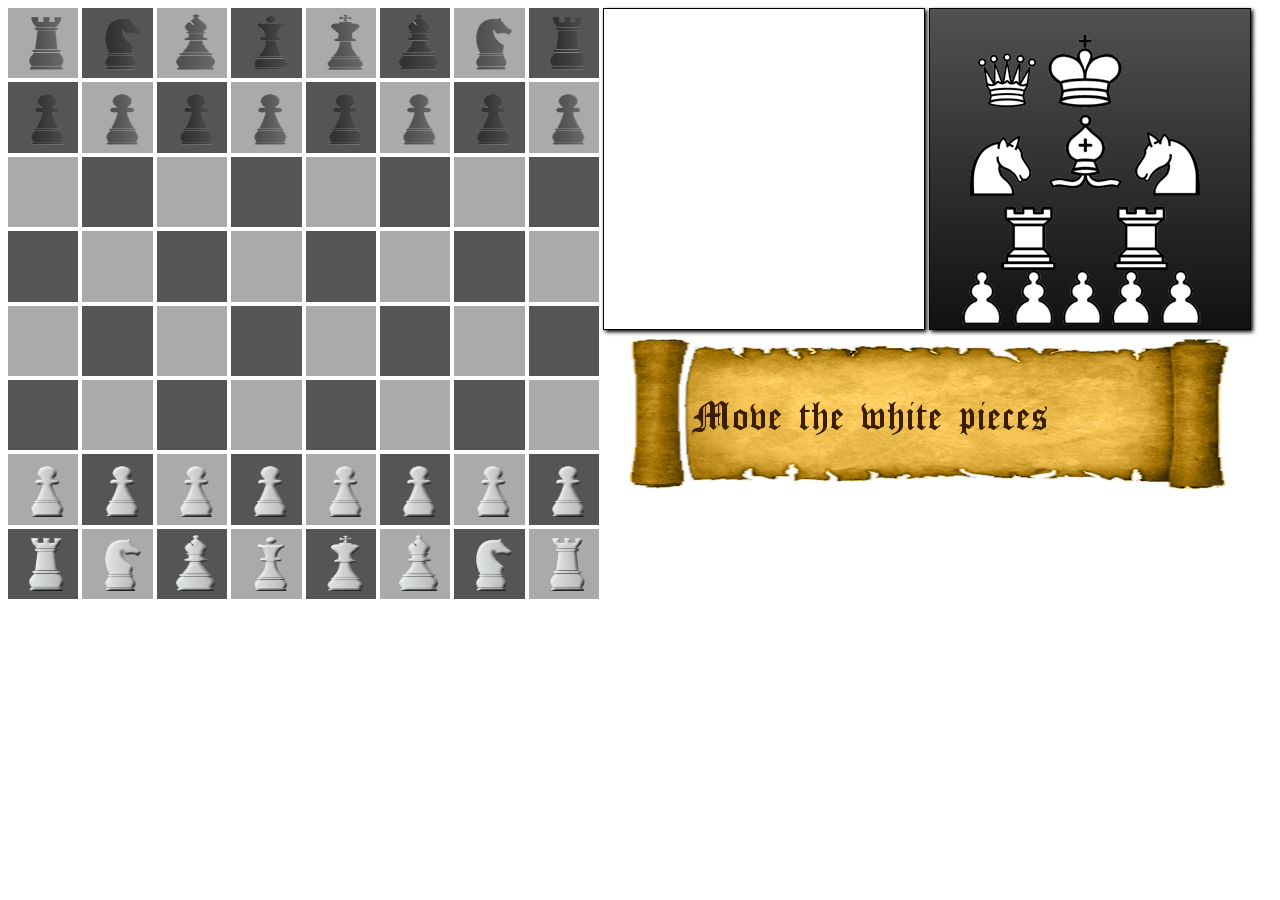
<file: ajedrez-html-master/index.html>
<DOCTYPE html>
<html lang="es">
<head>
	    <meta charset="utf-8"/>
	    <meta name="viewport" content="width=device-width,initial-scale=1,maximum-scale=1,user-scalable=no">

	    <link rel="stylesheet" type="text/css" href="css/estilos.css">

	    <script type="text/javascript" src="js/jquery.js"></script>
	    <script type="text/javascript" src="js/ajedrez.js"></script>
	    <script type="text/javascript" src="js/jquery-ui-1.9.2.custom.min.js"></script>
		<script type="text/javascript" src="js/touch.js"></script>	
	    <link rel="stylesheet" type="text/css" href="css/smoothness/jquery-ui-1.9.2.custom.min.css">
	    <!--Etiqueta del Icono de la pagina-->
		<link rel="shortcut icon"type="image/x-icon" href="favicon.ico"/>
		<title>Chesss</title>
</head>

<body>
	<div id="tablero" >
		<div id="18" class="blanca" value="ocupada"> 
			<img src='img/torreN.png' class='ficha torre fNegra torreN'>
		</div>
		<div id="28" class="negra" value="ocupada"> 
			<img src='img/caballoN.png' class='ficha caballo fNegra caballoN'>
		</div>
		<div id="38" class="blanca" value="ocupada">
			<img src='img/alfilN.png' class='ficha alfil fNegra alfilN'>
		 </div>
		<div id="48" class="negra" value="ocupada"> 
			<img src='img/reinaN.png' class='ficha reina fNegra reinaN'>
		</div>
		<div id="58" class="blanca" value="ocupada"> 
			<img src='img/reyN.png' class='ficha rey fNegra reyN'>
		</div>
		<div id="68" class="negra" value="ocupada">
			<img src='img/alfilN.png' class='ficha alfil fNegra alfilN'>
		 </div>
		<div id="78" class="blanca" value="ocupada">
			<img src='img/caballoN.png' class='ficha caballo fNegra caballoN'>
		 </div>
		<div id="88" class="negra" value="ocupada"> 
			<img src='img/torreN.png' class='ficha torre fNegra torreN'>
		</div>	
		<br />
		<div id="17" class="negra" value="ocupada">
			<img src='img/peonN.png' class='ficha peonN fNegra '  value='false'>
		 </div>
		<div id="27" class="blanca" value="ocupada">
		 	<img src='img/peonN.png' class='ficha peonN fNegra '  value='false'>
		</div>
		<div id="37" class="negra" value="ocupada">
		 	<img src='img/peonN.png' class='ficha peonN fNegra '  value='false'>
		</div>
		<div id="47" class="blanca" value="ocupada"> 
				<img src='img/peonN.png' class='ficha peonN fNegra '  value='false'>
		</div>
		<div id="57" class="negra" value="ocupada"> 
				<img src='img/peonN.png' class='ficha peonN fNegra '  value='false'>
		</div>
		<div id="67" class="blanca" value="ocupada">
				<img src='img/peonN.png' class='ficha peonN fNegra '  value='false'> 
		</div>
		<div id="77" class="negra" value="ocupada"> 
				<img src='img/peonN.png' class='ficha peonN fNegra '  value='false'>
		</div>
		<div id="87" class="blanca" value="ocupada">
		 	<img src='img/peonN.png' class='ficha peonN fNegra '  value='false'>
		</div>	
		<br />
		<div id="16" class="blanca" value="vacia"> </div>
		<div id="26" class="negra" value="vacia"> </div>
		<div id="36" class="blanca" value="vacia"> </div>
		<div id="46" class="negra" value="vacia"> </div>
		<div id="56" class="blanca" value="vacia"> </div>
		<div id="66" class="negra" value="vacia"> </div>
		<div id="76" class="blanca" value="vacia"> </div>
		<div id="86" class="negra" value="vacia"> </div>	
		<br />
		<div id="15" class="negra" value="vacia"> </div>
		<div id="25" class="blanca" value="vacia"> </div>
		<div id="35" class="negra" value="vacia"> </div>
		<div id="45" class="blanca" value="vacia"> </div>
		<div id="55" class="negra" value="vacia"> </div>
		<div id="65" class="blanca" value="vacia"> </div>
		<div id="75" class="negra" value="vacia"> </div>
		<div id="85" class="blanca" value="vacia"> </div>	
	    <br />
		<div id="14" class="blanca" value="vacia"> </div>
		<div id="24" class="negra" value="vacia"> </div>
		<div id="34" class="blanca" value="vacia"> </div>
		<div id="44" class="negra" value="vacia"> </div>
		<div id="54" class="blanca" value="vacia"> </div>
		<div id="64" class="negra" value="vacia"> </div>
		<div id="74" class="blanca" value="vacia"> </div>
		<div id="84" class="negra" value="vacia"> </div>	
		<br />
		<div id="13" class="negra" value="vacia"> </div>
		<div id="23" class="blanca" value="vacia"> </div>
		<div id="33" class="negra" value="vacia"> </div>
		<div id="43" class="blanca" value="vacia"> </div>
		<div id="53" class="negra" value="vacia"> </div>
		<div id="63" class="blanca" value="vacia"> </div>
		<div id="73" class="negra" value="vacia"> </div>
		<div id="83" class="blanca" value="vacia"> </div>	
		<br />
		<div id="12" class="blanca" value="ocupada">
			<img src='img/peonB.png' class='ficha peonB fBlanca ' value='false'>
		 </div>
		<div id="22" class="negra" value="ocupada">
			<img src='img/peonB.png' class='ficha peonB fBlanca ' value='false'>
		 </div>
		<div id="32" class="blanca" value="ocupada">
			<img src='img/peonB.png' class='ficha peonB fBlanca ' value='false'> 
		</div>
		<div id="42" class="negra" value="ocupada"> 
			<img src='img/peonB.png' class='ficha peonB fBlanca ' value='false'>
		</div>
		<div id="52" class="blanca" value="ocupada"> 
			<img src='img/peonB.png' class='ficha peonB fBlanca ' value='false'>
		</div>
		<div id="62" class="negra" value="ocupada"> 
			<img src='img/peonB.png' class='ficha peonB fBlanca ' value='false'>
		</div>
		<div id="72" class="blanca" value="ocupada">
			<img src='img/peonB.png' class='ficha peonB fBlanca ' value='false'>
		 </div>
		<div id="82" class="negra" value="ocupada"> 
			<img src='img/peonB.png' class='ficha peonB fBlanca ' value='false'>
		</div>	
		<br />
		<div id="11" class="negra" value="ocupada">
			<img src='img/torreB.png' class='ficha torre fBlanca torreB'>
		 </div>
		<div id="21" class="blanca" value="ocupada"> 
			<img src='img/caballoB.png' class='ficha caballo fBlanca caballoB'>
		</div>
		<div id="31" class="negra" value="ocupada"> 
			<img src='img/alfilB.png' class='ficha alfil fBlanca alfilB'>
		</div>
		<div id="41" class="blanca" value="ocupada">
			<img src='img/reinaB.png' class='ficha reina fBlanca reinaB'>
		 </div>
		<div id="51" class="negra" value="ocupada"> 
			<img src='img/reyB.png' class='ficha rey fBlanca reyB'>
		</div>
		<div id="61" class="blanca" value="ocupada">
			<img src='img/alfilB.png' class='ficha alfil fBlanca alfilB'>
		 </div>
		<div id="71" class="negra" value="ocupada">
			<img src='img/caballoB.png' class='ficha caballo fBlanca caballoB'>
		 </div>
		<div id="81" class="blanca" value="ocupada">
			<img src='img/torreB.png' class='ficha torre fBlanca torreB'>
		 </div>				
	</div>

	<section id="matadas">
		
	</section>

	<section id="info">
		<img src="img/fichas.png"/>
		<span></span>

	</section>
	<div id="turnos">
		<p></p>
	</div>
	<div id="coronadaB">
		<img src='img/torreB.png' class='ficha torre fBlanca torreB'>

		<img src='img/caballoB.png' class='ficha caballo fBlanca caballoB'>

		<img src='img/alfilB.png' class='ficha alfil fBlanca alfilB'>

		<img src='img/reinaB.png' class='ficha reina fBlanca reinaB'>

	</div>


	<div id="coronadaN">
		<img src='img/torreN.png' class='ficha torre fNegra torreN'>

		<img src='img/caballoN.png' class='ficha caballo fNegra caballoN'>

		<img src='img/alfilN.png' class='ficha alfil fNegra alfilN'>

		<img src='img/reinaN.png' class='ficha reina fNegra reinaN'>

	</div>




</body>
</html>
</file>
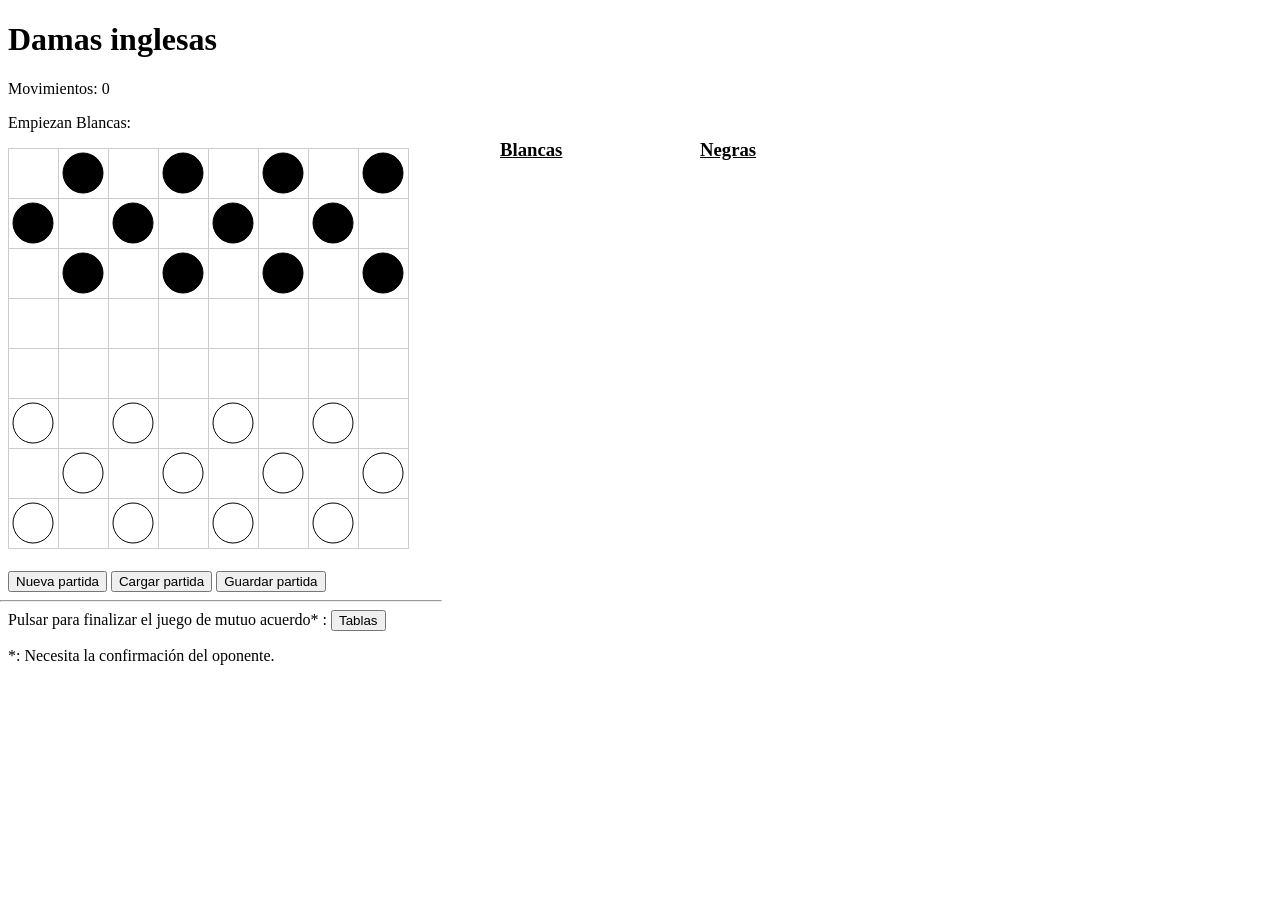
<file: damas-master/juego.html>
<!DOCTYPE html>
<html lang="es" manifest="damas.manifest">
	<head>
		<meta charset="UTF-8">
		<title>Damas inglesas</title>
		<link rel="stylesheet" href="estilo.css">
		<script src="juego.js"></script>
	</head>
	<body>
		<h1>Damas inglesas</h1>
		<p id="movimientos">Movimientos: <span id="count">0</span></p>
		<p id="esTurno">Empiezan Blancas: </p>
		<canvas id="lienzo" width="600" height="300"></canvas>
		<br><br>
		<input type="button" id="resetButton" value="Nueva partida">
		<input type="button" id="loadButton" value="Cargar partida">
		<input type="button" id="saveButton" value="Guardar partida">
		<br>
		<hr>
		<br>
		<label for="empateButton">Pulsar para finalizar el juego de mutuo acuerdo* : </label>
		<input type="button" id="empateButton" value="Tablas">
		<p> *: Necesita la confirmaci&oacute;n del oponente. </p>
		<div id="moveBlancas"><h3>Blancas</h3></div>
		<div id="moveNegras"><h3>Negras</h3></div>
		<script>
			iniciarJuego(document.getElementById('lienzo'), document.getElementById('count'));
		</script>		
	</body>
</html>
</file>
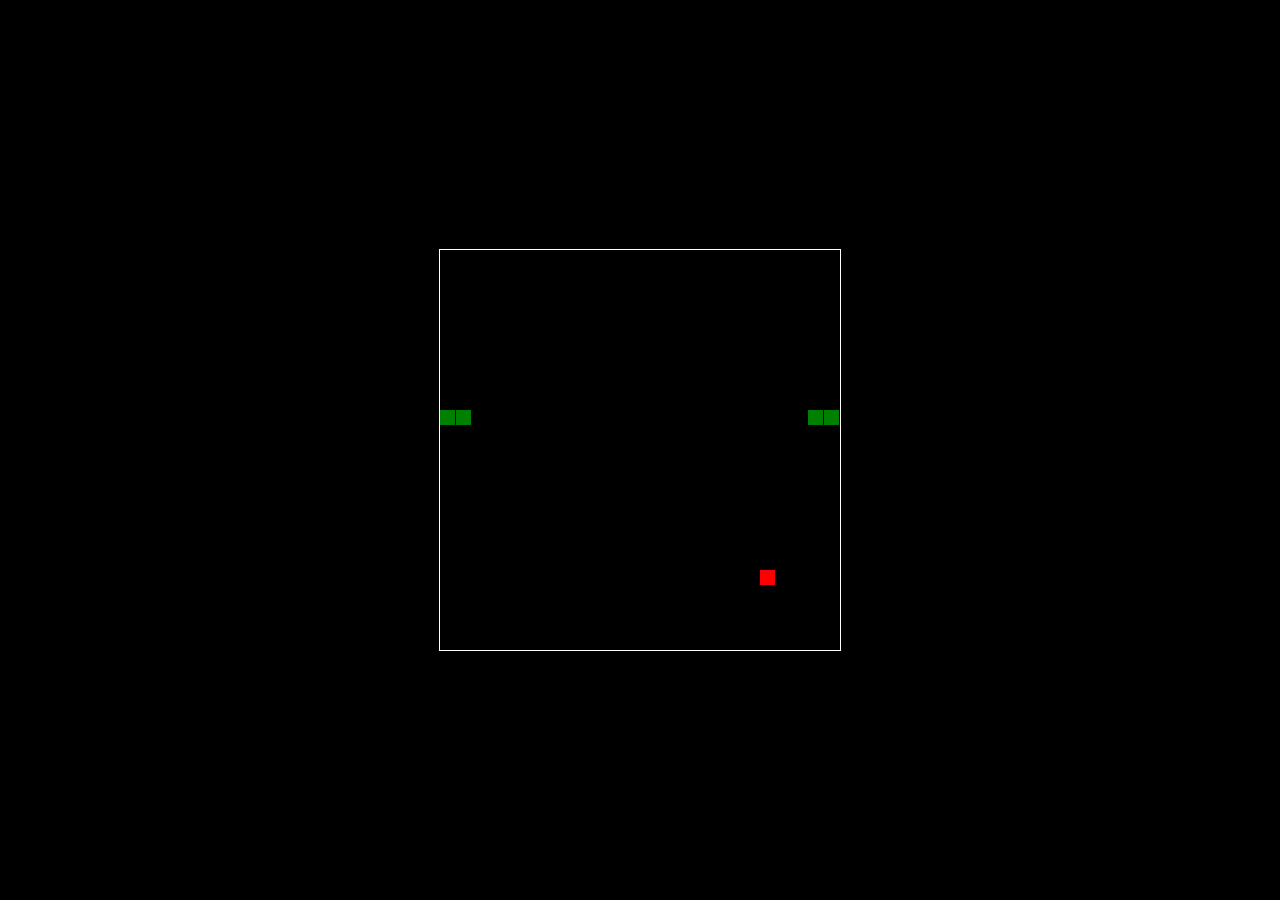
<file: snakeGame/snake.html>
<!DOCTYPE html>
<html>
<head>
  <title>Basic Snake HTML Game</title>
  <meta charset="UTF-8">
  <style>
  html, body {
    height: 100%;
    margin: 0;
  }

  body {
    background: black;
    display: flex;
    align-items: center;
    justify-content: center;
  }
  canvas {
    border: 1px solid white;
  }
  </style>
</head>
<body>
<canvas width="400" height="400" id="game"></canvas>
<script>
var canvas = document.getElementById('game');
var context = canvas.getContext('2d');

// the canvas width & height, snake x & y, and the apple x & y, all need to be a multiples of the grid size in order for collision detection to work
// (e.g. 16 * 25 = 400)
var grid = 16;
var count = 0;

var snake = {
  x: 160,
  y: 160,

  // snake velocity. moves one grid length every frame in either the x or y direction
  dx: grid,
  dy: 0,

  // keep track of all grids the snake body occupies
  cells: [],

  // length of the snake. grows when eating an apple
  maxCells: 4
};
var apple = {
  x: 320,
  y: 320
};

// get random whole numbers in a specific range
// @see https://stackoverflow.com/a/1527820/2124254
function getRandomInt(min, max) {
  return Math.floor(Math.random() * (max - min)) + min;
}

// game loop
function loop() {
  requestAnimationFrame(loop);

  // slow game loop to 15 fps instead of 60 (60/15 = 4)
  if (++count < 4) {
    return;
  }

  count = 0;
  context.clearRect(0,0,canvas.width,canvas.height);

  // move snake by it's velocity
  snake.x += snake.dx;
  snake.y += snake.dy;

  // wrap snake position horizontally on edge of screen
  if (snake.x < 0) {
    snake.x = canvas.width - grid;
  }
  else if (snake.x >= canvas.width) {
    snake.x = 0;
  }

  // wrap snake position vertically on edge of screen
  if (snake.y < 0) {
    snake.y = canvas.height - grid;
  }
  else if (snake.y >= canvas.height) {
    snake.y = 0;
  }

  // keep track of where snake has been. front of the array is always the head
  snake.cells.unshift({x: snake.x, y: snake.y});

  // remove cells as we move away from them
  if (snake.cells.length > snake.maxCells) {
    snake.cells.pop();
  }

  // draw apple
  context.fillStyle = 'red';
  context.fillRect(apple.x, apple.y, grid-1, grid-1);

  // draw snake one cell at a time
  context.fillStyle = 'green';
  snake.cells.forEach(function(cell, index) {

    // drawing 1 px smaller than the grid creates a grid effect in the snake body so you can see how long it is
    context.fillRect(cell.x, cell.y, grid-1, grid-1);

    // snake ate apple
    if (cell.x === apple.x && cell.y === apple.y) {
      snake.maxCells++;

      // canvas is 400x400 which is 25x25 grids
      apple.x = getRandomInt(0, 25) * grid;
      apple.y = getRandomInt(0, 25) * grid;
    }

    // check collision with all cells after this one (modified bubble sort)
    for (var i = index + 1; i < snake.cells.length; i++) {

      // snake occupies same space as a body part. reset game
      if (cell.x === snake.cells[i].x && cell.y === snake.cells[i].y) {
        snake.x = 160;
        snake.y = 160;
        snake.cells = [];
        snake.maxCells = 4;
        snake.dx = grid;
        snake.dy = 0;

        apple.x = getRandomInt(0, 25) * grid;
        apple.y = getRandomInt(0, 25) * grid;
      }
    }
  });
}

// listen to keyboard events to move the snake
document.addEventListener('keydown', function(e) {
  // prevent snake from backtracking on itself by checking that it's
  // not already moving on the same axis (pressing left while moving
  // left won't do anything, and pressing right while moving left
  // shouldn't let you collide with your own body)

  // left arrow key
  if (e.which === 37 && snake.dx === 0) {
    snake.dx = -grid;
    snake.dy = 0;
  }
  // up arrow key
  else if (e.which === 38 && snake.dy === 0) {
    snake.dy = -grid;
    snake.dx = 0;
  }
  // right arrow key
  else if (e.which === 39 && snake.dx === 0) {
    snake.dx = grid;
    snake.dy = 0;
  }
  // down arrow key
  else if (e.which === 40 && snake.dy === 0) {
    snake.dy = grid;
    snake.dx = 0;
  }
});

// start the game
requestAnimationFrame(loop);
</script>
</body>
</html>
</file>
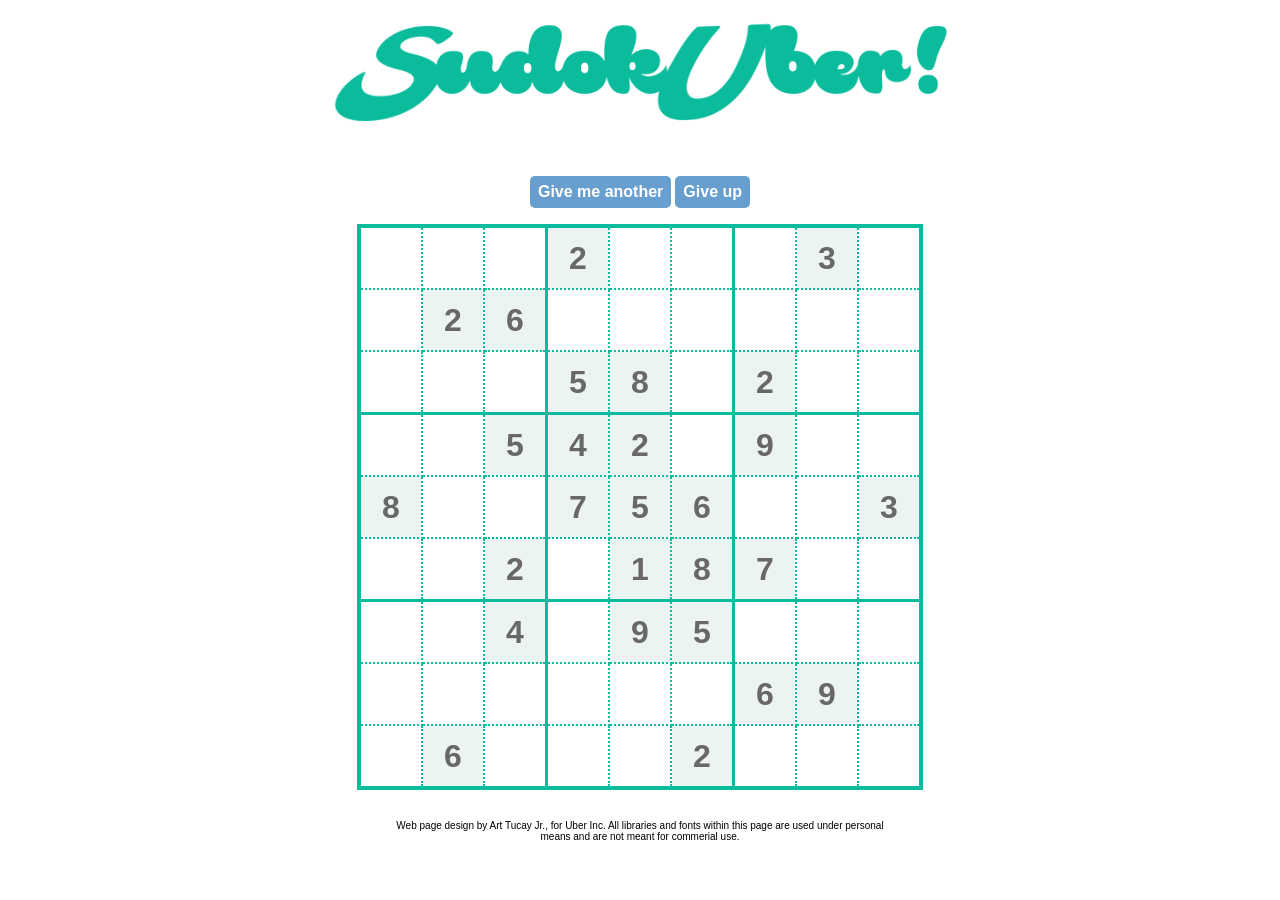
<file: Sudoku-master/sudoku.html>
<!DOCTYPE html>
<html>
	<head>

		<title>SudokUber!</title>
		<link href="style.css" rel="stylesheet" type="text/css">
		<script type="text/javascript" src="sudoku.js"></script>
		<script type="text/javascript" src="jquery-1.11.2.min.js"></script>
		<script language="javascript" type="text/javascript">

			var puzzle;
			var selectedTile;
			var r, c;

			$(document).ready(function() {
				init();
				$("#grid").fadeIn(500);
				$(".emptyCell").click(function(e) {
					r = selectedTile.getAttribute('id').charAt(1);
					c = selectedTile.getAttribute('id').charAt(3);
				    $("#numPad").fadeIn(100);
				    $("#numPad").offset({left: e.pageX - 78,top: e.pageY - 40});
				});
				$("#np1").click(function() { numberPad(1); });
				$("#np2").click(function() { numberPad(2); });
				$("#np3").click(function() { numberPad(3); });
				$("#np4").click(function() { numberPad(4); });
				$("#np5").click(function() { numberPad(5); });
				$("#np6").click(function() { numberPad(6); });
				$("#np7").click(function() { numberPad(7); });
				$("#np8").click(function() { numberPad(8); });
				$("#np9").click(function() { numberPad(9); });
				$("#npx").click(function() { numberPad(""); });
				$(".mistakeScreen").click(function() {
					$(".mistakeScreen").fadeOut(100);
				});
				$("#newGame").click(function() { newGame(); });
				$("#solve").click(function() {
					$("#numPad").fadeOut(100);
				    solve();
				});
				
			});

			
			function init() {
				puzzle = new generateSudoku();
				for(var i = 0; i < 9; i++) {
					for(var j = 0; j < 9; j++) {
						var tile = document.getElementById("t" + i + "x" + j);
						if(puzzle.getTileNumber(i, j) === 0) {
							tile.className = "emptyCell";
							tile.innerHTML = "";
							tile.onclick = tOnClick;
						}
						else {
							tile.style.backgroundColor = "#ecf4f3";
							tile.className = "cell";
							tile.innerHTML = puzzle.getTileNumber(i, j);
						}
					}
				}
			}

			function tOnClick() {
				if(selectedTile == null) {
					selectedTile = this;
					selectedTile.className = "emptyCell selected";
				}
				else {
					deselect();
					$("#numPad").fadeOut(100);
				}
			}

			function numberPad(value) {
				selectedTile.innerHTML = value;
				deselect();
				$("#numPad").fadeOut(100);
				if(checkForEmptyCells() === true) {
					var fGrid = getFinishedGrid();
					for(var i = 0; i < 9; i++) {
						for(var j = 0; j < 9; j++) {
							var t = document.getElementById("t" + i + "x" + j);
							if(t.classList.contains("emptyCell")) {
								if(puzzle.isValid(fGrid, i, j, t.innerHTML)) {
									continue;
								}
								else {
									$(".mistakeScreen").fadeIn(100);
									return;
								}
							}
						}
					}
					$(".winScreen").fadeIn(100);
					return;
				}
			}

			function getFinishedGrid() {
				var fGrid = new Array(9);
				for(var i = 0; i < 9; i++) {
					fGrid[i] = new Array(9);
					for(var j = 0; j < 9; j++) {
						fGrid[i][j] = document.getElementById("t" + i + "x" + j).innerHTML;
					}
				}
				return fGrid;
			}

			function checkForEmptyCells() {
				for(var l = 0; l < 9; l++) {
					for(var k = 0; k < 9; k++) {
						var tile = document.getElementById("t" + l + "x" + k);
						if(tile.innerHTML == "") return false;
					}
				}
				return true;
			}

			function deselect() {
				selectedTile.className = "emptyCell";
				selectedTile = null;
			}

			function newGame() {
				location.reload();
			}

			function solve() {
				for(var i = 0; i < 9; i++) {
					for(var j = 0; j < 9; j++) {
						var tile = document.getElementById("t" + i + "x" + j);
						tile.innerHTML = puzzle.getSolution(i, j);
					}
				}
			}
		</script>
	</head>

	<body>
		<div class="mistakeScreen">
			<center class="mistakeText">Pffft. Looks like you made a mistake somewhere.</center>
		</div>
		<div class="winScreen">
			<center class="winText">You're a winner. That's pretty neat.</center>
		</div>
		<section id="logosection">
			<img class="logo" src="img/sudokuberlogo.png" />
		</section>
		<section id="sudokuPuzzle">
			<div id='numPad'>
				<center>
					<div>
						<span id="np1" class='padNumbers' value='1'>1</span>
						<span id="np2" class='padNumbers' value='2'>2</span>
						<span id="np3" class='padNumbers' value='3'>3</span>
						<span id="np4" class='padNumbers' value='4'>4</span>
						<span id="np5" class='padNumbers' value='5'>5</span>
					</div>
					<div>
						<span id="np6" class='padNumbers' value='6'>6</span>
						<span id="np7" class='padNumbers' value='7'>7</span>
						<span id="np8" class='padNumbers' value='8'>8</span>
						<span id="np9" class='padNumbers' value='9'>9</span>
						<span id="npx" class='padNumbers' value='x'>x</span>
					</div>
				</center>
			</div>
			<center>
				<form id="formwrapper">
					<span id="newGame" class="formbutton">Give me another</span>
					<span id="solve" class="formbutton">Give up</span>
				</form>
			</center>
			<table class="inner container" align="center" id="grid">
				<tr>
					<td id='t0x0'></td><td id='t0x1'></td><td id='t0x2'></td>
					<td id='t0x3'></td><td id='t0x4'></td><td id='t0x5'></td>
					<td id='t0x6'></td><td id='t0x7'></td><td id='t0x8'></td>
				</tr>
				<tr>
					<td id='t1x0'></td><td id='t1x1'></td><td id='t1x2'></td>
					<td id='t1x3'></td><td id='t1x4'></td><td id='t1x5'></td>
					<td id='t1x6'></td><td id='t1x7'></td><td id='t1x8'></td>
				</tr>
				<tr>
					<td id='t2x0'></td><td id='t2x1'></td><td id='t2x2'></td>
					<td id='t2x3'></td><td id='t2x4'></td><td id='t2x5'></td>
					<td id='t2x6'></td><td id='t2x7'></td><td id='t2x8'></td>
				</tr>


				<tr>
					<td id='t3x0'></td><td id='t3x1'></td><td id='t3x2'></td>
					<td id='t3x3'></td><td id='t3x4'></td><td id='t3x5'></td>
					<td id='t3x6'></td><td id='t3x7'></td><td id='t3x8'></td>
				</tr>
				<tr>
					<td id='t4x0'></td><td id='t4x1'></td><td id='t4x2'></td>
					<td id='t4x3'></td><td id='t4x4'></td><td id='t4x5'></td>
					<td id='t4x6'></td><td id='t4x7'></td><td id='t4x8'></td>
				</tr>
				<tr>
					<td id='t5x0'></td><td id='t5x1'></td><td id='t5x2'></td>
					<td id='t5x3'></td><td id='t5x4'></td><td id='t5x5'></td>
					<td id='t5x6'></td><td id='t5x7'></td><td id='t5x8'></td>
				</tr>


				<tr>
					<td id='t6x0'></td><td id='t6x1'></td><td id='t6x2'></td>
					<td id='t6x3'></td><td id='t6x4'></td><td id='t6x5'></td>
					<td id='t6x6'></td><td id='t6x7'></td><td id='t6x8'></td>
				</tr>
				<tr>
					<td id='t7x0'></td><td id='t7x1'></td><td id='t7x2'></td>
					<td id='t7x3'></td><td id='t7x4'></td><td id='t7x5'></td>
					<td id='t7x6'></td><td id='t7x7'></td><td id='t7x8'></td>
				</tr>
				<tr>
					<td id='t8x0'></td><td id='t8x1'></td><td id='t8x2'></td>
					<td id='t8x3'></td><td id='t8x4'></td><td id='t8x5'></td>
					<td id='t8x6'></td><td id='t8x7'></td><td id='t8x8'></td>
				</tr>
			</table>
		</section>
	</body>

	<footer>
		Web page design by Art Tucay Jr., for Uber Inc. All libraries and fonts within this page are used under personal means and are not meant for commerial use.
	</footer>
</html>
</file>
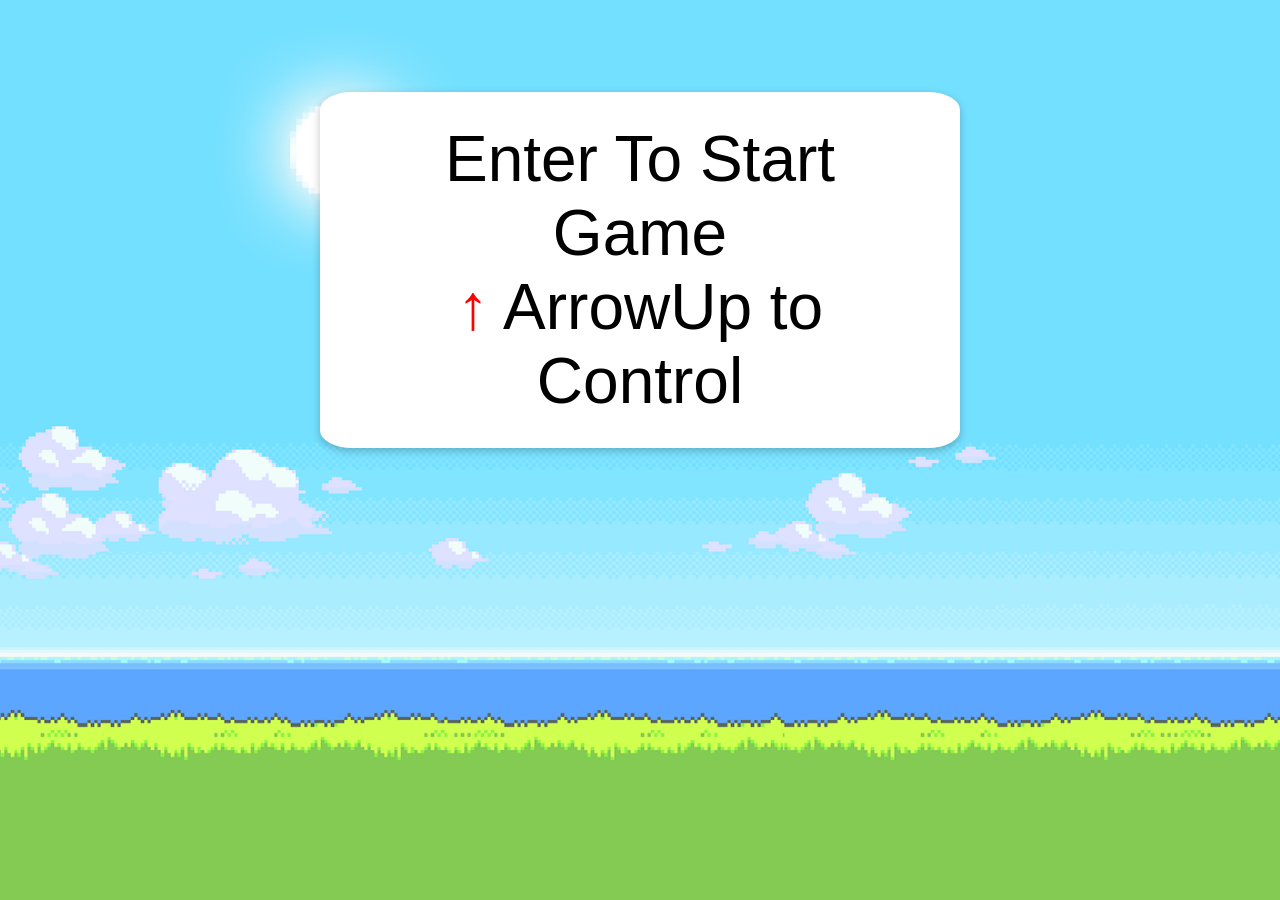
<file: Flappy/Flappy-Bird-Game-main/flappy.html>
<!DOCTYPE html>
<html lang="en">
<head>
    <meta charset="UTF-8">
    <meta http-equiv="X-UA-Compatible" content="IE=edge">
    <meta name="viewport" content="width=device-width, initial-scale=1.0">
    <link rel="icon" type="image/png" href="images/favicon.ico"/>
    <title>Flappy Bird Game</title>
    <link rel="stylesheet" href="style.css">
    <script src="script.js" defer></script>
</head>
<body>
    <div class="background"></div>
    <img src="images/Bird.png" alt="bird-img" class="bird" id="bird-1">
    <div class="message">
        Enter To Start Game <p><span style="color: red;">&uarr;</span> ArrowUp to Control</p>
    </div>
    <div class="score">
        <span class="score_title"></span>
        <span class="score_val"></span>
    </div>
</body>
</html>
</file>
<file: ajedrez-html-master/css/estilos.css>
@font-face{
	font-family:"ev";
	src:url("../fonts/CloisterBlack.ttf") format("truetype");
	font-weight:normal;
    font-style:normal;	

}
.blanca,.negra{
	position: relative;
	width: 4em;
	height: 4em;
	display: inline-block;
	padding: .2em;

}




.blanca{
	background: #AAA;

}
.negra{
  	background: #555;
}
#tablero{
	margin: 0;
	padding: 0;
	z-index: 0;
	width: auto;
	-webkit-user-select:none;
-moz-user-select:none
}

.ficha{
	position: absolute;
	width: 2.5em;
	height: 3.5em;
	margin-left:0.6em; 
	margin-top:0.2em;
	z-index: 100;
    cursor:pointer;
    margin-left: 1em;
    
}

#matadas{
	position: relative;
	width: 20em;
	max-width: 20em;
	height: 20em;
	border: 1px solid black;
	box-shadow: 2px 2px 4px #000;
}
#info{
	position: relative;
	width: 20em;
	max-width: 20em;
	height: 20em;
	border: 1px solid black;
	background:-moz-linear-gradient(#525050,#111);
	background:-webkit-linear-gradient(#525050,#111);
	text-align: center;
	box-shadow: 2px 2px 4px #000;
	font-family: ev;

}
#info span{
font-size: 3em;
}
#info img{
	margin-top:1.4em;
}
#tablero,#matadas,#info{
	display: inline-block;
	vertical-align: top;
}
#matadas img{
	
	width: 2.5em;
	height: 3.5em;
}
#coronadaB,#coronadaN{
	position: absolute;
	left:10em;
	top: 0;
	width: 16em;
	height: 5em;
	box-shadow: 2px 2px 5px #000;
	background: #333;
	display: none;
	z-index: 2000;
	border: 3px solid #000;

}
#coronadaN{
	top:32.5em;
	background: #DDD;
}

#coronadaB img,#coronadaN img{
	position: relative;
	display: inline;
	margin-left: 1em;
	margin-top: .5em;
	cursor: pointer;
}

#coronadaB .torre,#coronadaN .torre{
	position: absolute;
	left: 1em;
}
#coronadaB .caballo,#coronadaN .caballo{
	position: absolute;
	left: 4em;
}
#coronadaB .alfil,#coronadaN .alfil{
	position: absolute;
	left: 7em;
}
#coronadaB .reina,#coronadaN .reina{
	position: absolute;
	left: 10em;
}



#coronadaB img:hover,#coronadaN img:hover{
	opacity: 0.7;

}

#turnos{
	position: absolute;
	width: 40.5em;
	height:10em;
	background:#222; 
	top:21em;
	left: 39.4em;

}
#turnos p {
	margin-left: 1.5em;
	margin-top: 1.3em;
	color: #3B1E00;
	font-family: ev;
	font-size: 2.6em;

}

@media screen and (max-width:625px){
	
	 #tablero{
	 		margin-left: 5%;
	 		width: 100%;
	 		height: 90%;
	 }
		.blanca,.negra{
		position: relative;
		width: 8%;
		height: 8%;

	}
	#info,#matadas{
		margin-left: 5%;
		margin-top: -8%;
	}
	.ficha{
		position: relative;
		width: 70%;
		height: 80%;
		padding: 0;
	   	margin: .3em;
	}
	#turnos{
		display: none;
	}

}

@media screen and (max-width:445px){
 #tablero{
 		margin-left: 5%;
 		width: 100%;
 		height: 70%;
 		 }

 #info,#matadas{
 	display: block;
 }


}

@media screen and (max-width:270px){
	 #tablero{
 		margin-left: 0;
 		width: 100%;
 		height: 70%;
 }
 	#info,#matadas{
		margin-left:0;
		width: 95%;
		height:40%;
		}

	#info img{
	width: 100%;
	height: 100%
	}


}
</file>
<file: damas-master/estilo.css>
h3 {
	text-decoration:underline;
}

hr {
	position:absolute;
	left:0px;
	width:440px;
}

#moveBlancas {
	position:absolute;
	left:500px;
	top: 120px;
	width:200px;
}

#moveNegras {
	position:absolute;
	left:700px;
	top: 120px;
	width:200px;
}
</file>
<file: Sudoku-master/style.css>
body {
	position: relative;
	text-align: center;
}

img.logo {
	display: block;
	margin-top: 20px;
	margin-left: auto;
	margin-right: auto;
	width: 50%;
	height: auto;
}

table.container {
	position: relative;
	border-spacing: 0;
	border: 4px solid #0abb9c;
	border-collapse: collapse;
	display: none;
	color: #686868;
    font-family: Arial, sans-serif;
    font-weight: bold;
    margin-top: 1em;
}

td.cell {
	border: 2px dotted #0abb9c;
	padding: 0;
	cursor: context-menu;
}

td.emptyCell {
	border: 2px dotted #0abb9c;
	padding: 0;
	cursor: pointer;
}

#t0x2, #t0x5, #t1x2, #t1x5, #t2x5,
#t3x2,#t3x5, #t4x2, #t4x5, #t5x2, #t5x5,
#t6x2, #t6x5, #t7x2, #t7x5, #t8x2, #t8x5 {
	border-right: 3px solid #0abb9c;
}

#t2x0, #t2x1, #t2x3, #t2x4, #t2x6, #t2x7,
#t5x0, #t5x1, #t5x3, #t5x4, #t5x6, #t5x7 {
	border-bottom: 3px solid #0abb9c;
}

#t2x2, #t2x5, #t2x8, #t5x2, #t5x5, #t5x8 {
	border-bottom: 3px solid #0abb9c;
	border-right: 3px solid #0abb9c;
}

.inner td {
	width: 60px;
	height: 60px;
	text-align: center;
	font-size: 2.0em;
}

.inner td:hover {
	background-color:#f2e5ee;
}

.inner td.selected {
	background-color:#ffbce2;
}

.mistakeScreen {
	position: absolute;
	width: 300px;
	height: 300px;
	top:50%;
    left:50%;
    margin:-70px 0 0 -150px;
	display: none;
	background-color: #6e802f;
	-moz-border-radius: 20px;
	-webkit-border-radius: 20px;
	-o-border-radius: 20px;
	-ms-border-radius: 20px;
	border-radius: 20px;
	cursor: context-menu;
	z-index: 1000;
}

.mistakeText {
	text-align: center;
	padding: 65px;
	line-height: 40px;
	font-size: 25px;
	color: #ffffff;
    font-family: Arial, sans-serif;
    font-weight: bold;
    cursor: pointer;
}

.winScreen {
	position: absolute;
	width: 500px;
	height: 500px;
	top:50%;
    left:50%;
    margin:-170px 0 0 -250px;
	display: none;
	background-color: #e2525f;
	-moz-border-radius: 20px;
	-webkit-border-radius: 20px;
	-o-border-radius: 20px;
	-ms-border-radius: 20px;
	border-radius: 20px;
	cursor: context-menu;
	z-index: 1000;
}

.winText {
	text-align: center;
	padding: 100px;
	line-height: 70px;
	font-size: 50px;
	color: #ffffff;
    font-family: Arial, sans-serif;
    font-weight: bold;
    cursor: context-menu;
}

#sudokuPuzzle {
	position: relative;
}

.formbutton {
	position: relative;
	background: #689fce;
	display: inline-block;
	padding: 8px;
	color: #fff;
	text-decoration: none;
	font-family: Arial, sans-serif;
    font-weight: bold;
	line-height: 1;
	-moz-border-radius: 5px;
	-webkit-border-radius: 5px;
	border-radius: 5px;
	cursor: pointer; 
	margin-top: 3em;
}

#numPad {
	position: absolute;
	width: 154px;
	height: 80px;
	display: none;
	background-color: #689fce;
	-moz-border-radius: 20px;
	-webkit-border-radius: 20px;
	-o-border-radius: 20px;
	-ms-border-radius: 20px;
	border-radius: 20px;
	cursor: pointer;
	z-index: 500;
}

.padNumbers {
	text-align: center;
	padding: 6px;
	line-height: 40px;
	font-size: 20px;
	color: #ffffff;
    font-family: Arial, sans-serif;
    font-weight: bold;
    cursor: pointer;
}

#numPad span:hover {
	color: #e2525f;
}

footer {
	font: 10px Arial, sans-serif;
	text-align: center;
	margin-top: 30px;
	margin-left: auto;
	margin-right: auto;
	width: 50em;
}
</file>
<file: Flappy/Flappy-Bird-Game-main/style.css>
* {
	margin: 0;
	padding: 0;
	box-sizing: border-box;
	font-family: Arial, Helvetica, sans-serif;
}
.background {
	height: 100vh;
	width: 100vw;
	background: url('images/background-img.png') no-repeat center center fixed;
    -webkit-background-size: cover;
    -moz-background-size: cover;
    -o-background-size: cover;
    background-size: cover;
}
.bird {
	height: 100px;
	width: 130px;
	position: fixed;
	top: 40vh;
	left: 30vw;
	z-index: 100;
}
.pipe_sprite {
	position: fixed;
	top: 40vh;
	left: 100vw;
	height: 70vh;
	width: 6vw;
	background:radial-gradient(lightgreen 50%, green);
	border: 5px solid black;
}
.message {
	position: absolute;
	z-index: 10;
	color: black;
	top: 30%;
	left: 50%;
	font-size: 4em;
	transform: translate(-50%, -50%);
	text-align: center;
}
.messageStyle{
	background: white;
	padding: 30px;
	box-shadow: rgba(0, 0, 0, 0.24) 0px 3px 8px;
	border-radius: 5%;
}
.score {
	position: fixed;
	z-index: 10;
	height: 10vh;
	font-size: 10vh;
	font-weight: 100;
	color: white;
	-webkit-text-stroke-width: 2px;
    -webkit-text-stroke-color: black;
	top: 0;
	left: 0;
	margin: 10px;
	font-family: Arial, Helvetica, sans-serif;
}
.score_val {
	color: gold;
	font-weight: bold;
}
@media only screen and (max-width: 1080px) {
    .message{
		font-size: 50px;
		top: 50%;
		white-space: nowrap;
	}
	.score{
		font-size: 8vh;
	}
	.bird{
		width: 120px;
		height: 90px;
	}
	.pipe_sprite{
		width: 14vw;
	}
}
</file>
